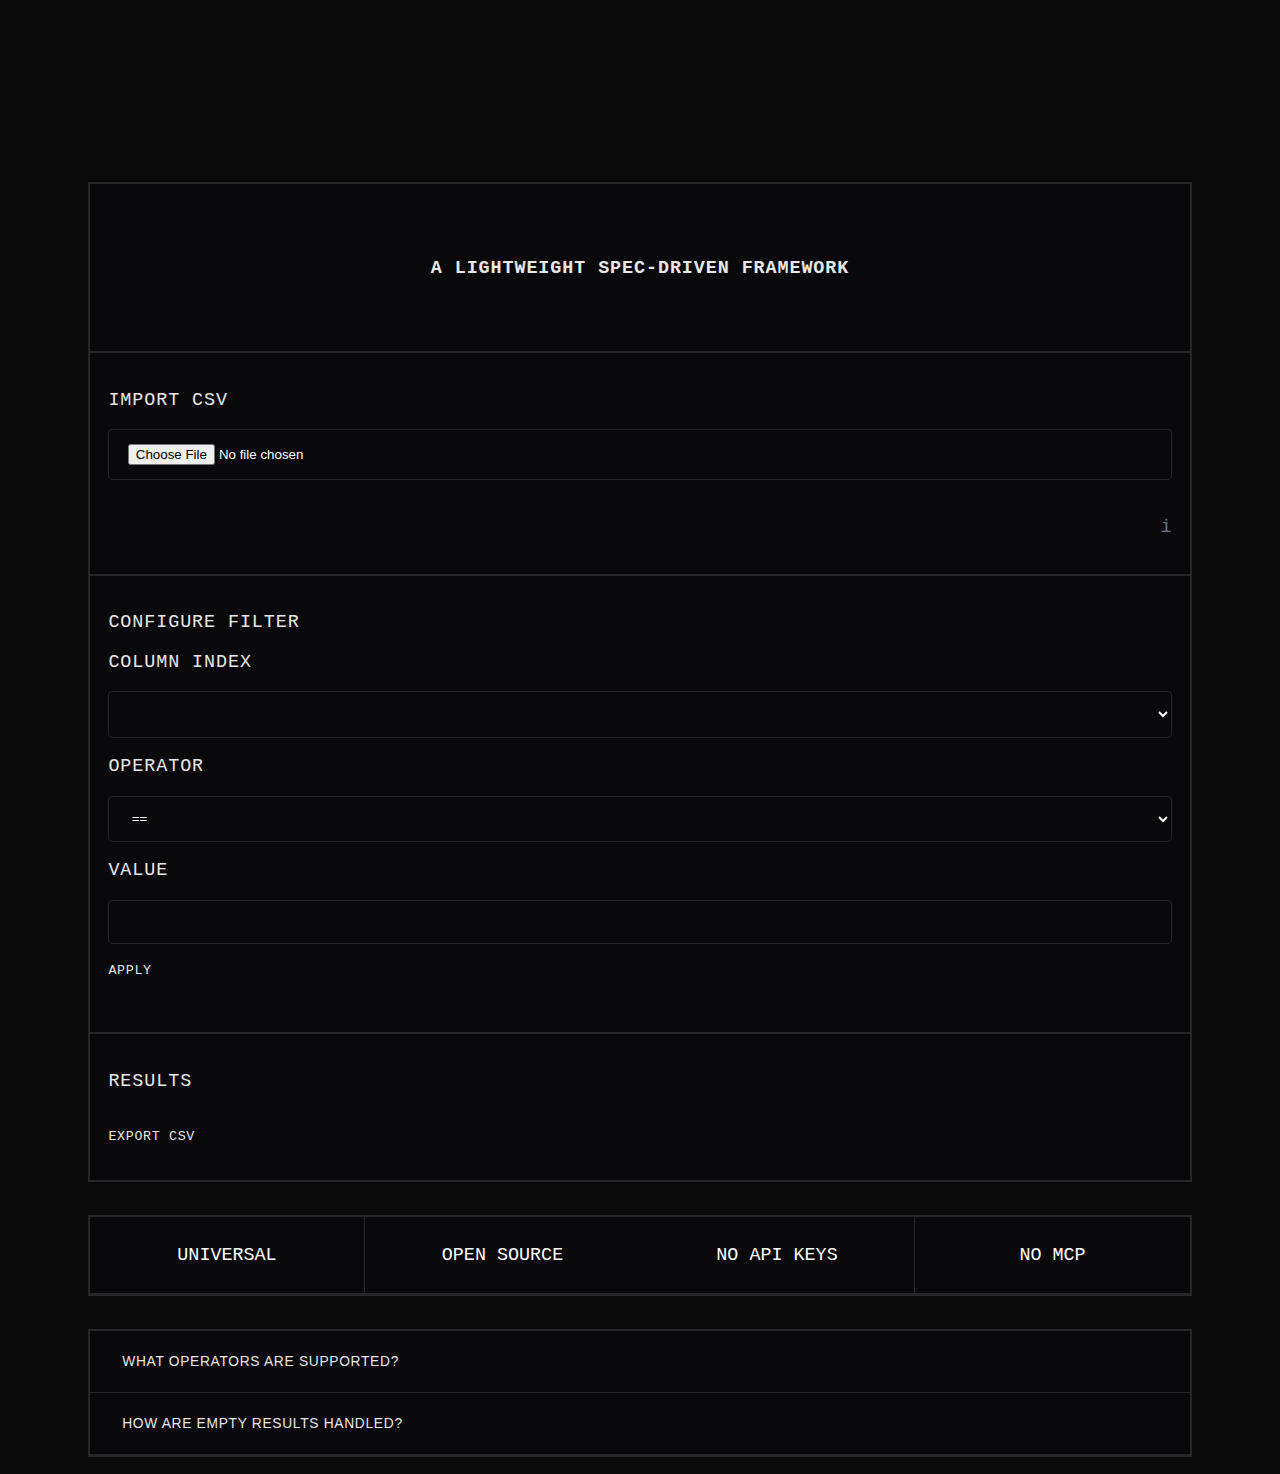
<file: web/index.html>
<!DOCTYPE html>
<html lang="en">
<head>
  <meta charset="UTF-8" />
  <meta name="viewport" content="width=device-width, initial-scale=1.0" />
  <title>Bosk8 CSV UI</title>
  <link rel="stylesheet" href="./bosk8.css" />
</head>
<body>
  <main class="bosk8">
    <div class="container">
      <section class="card border-b" style="padding:4rem 2rem; display:flex; flex-direction:column; align-items:center;">
        <h1 class="tagline">A LIGHTWEIGHT SPEC-DRIVEN FRAMEWORK</h1>
      </section>

      <section class="card border-b" style="padding: var(--space-2) var(--space-1); display: grid; gap: var(--space-1);">
        <div class="label">IMPORT CSV</div>
        <input id="file-input" type="file" accept=".csv" class="b8-input" />
        <div id="file-name" class="meta"></div>
        <div class="tooltip-trigger" style="justify-self:end;">
          <span class="copy-icon">i</span>
          <div class="tooltip">Upload a CSV. First row is treated as header.</div>
        </div>
      </section>

      <section class="card border-b" id="filter-section" style="display:none; padding: var(--space-2) var(--space-1); display: grid; gap: var(--space-1);">
        <div class="label">CONFIGURE FILTER</div>
        <label class="label" for="col">COLUMN INDEX</label>
        <select id="col" class="b8-input"></select>
        <label class="label" for="op">OPERATOR</label>
        <select id="op" class="b8-input">
          <option>==</option><option>!=</option><option>></option><option><</option><option>>=</option><option><=</option><option>contains</option>
        </select>
        <label class="label" for="val">VALUE</label>
        <input id="val" type="text" class="b8-input" />
        <button id="apply" class="copy-btn"><span class="meta">APPLY</span></button>
        <div id="error" class="meta" style="color: var(--text-subtle);"></div>
      </section>

      <section class="card" id="results-section" style="display:none; padding: var(--space-2) var(--space-1); display: grid; gap: var(--space-1);">
        <div class="label">RESULTS</div>
        <pre id="results" class="meta" style="color: var(--text-subtle);"></pre>
        <button id="export" class="copy-btn"><span class="meta">EXPORT CSV</span></button>
      </section>

      <section class="card grid-tiles border-b" style="margin-top: var(--space-2);">
        <div class="tile border-r">UNIVERSAL</div>
        <div class="tile">OPEN SOURCE</div>
        <div class="tile border-r">NO API KEYS</div>
        <div class="tile">NO MCP</div>
      </section>

      <section class="card" style="margin-top: var(--space-2);">
        <div class="faq-item">
          <button class="faq-q">WHAT OPERATORS ARE SUPPORTED?</button>
          <div class="faq-a">==, !=, >, <, >=, <=, contains</div>
        </div>
        <div class="faq-item">
          <button class="faq-q">HOW ARE EMPTY RESULTS HANDLED?</button>
          <div class="faq-a">Header only is shown. This mirrors the CLI behavior.</div>
        </div>
      </section>
    </div>
  </main>
  <script src="./app.js"></script>
  <script>
    // Mobile tooltip toggle
    document.querySelectorAll('.tooltip-trigger').forEach(function(el){
      el.addEventListener('click', function(){ el.classList.toggle('active'); });
    });
    // FAQ toggles
    document.querySelectorAll('.faq-q').forEach(function(q){
      q.addEventListener('click', function(){
        var a = q.nextElementSibling; a.classList.toggle('active');
      });
    });
  </script>
</body>
</html>
</file>
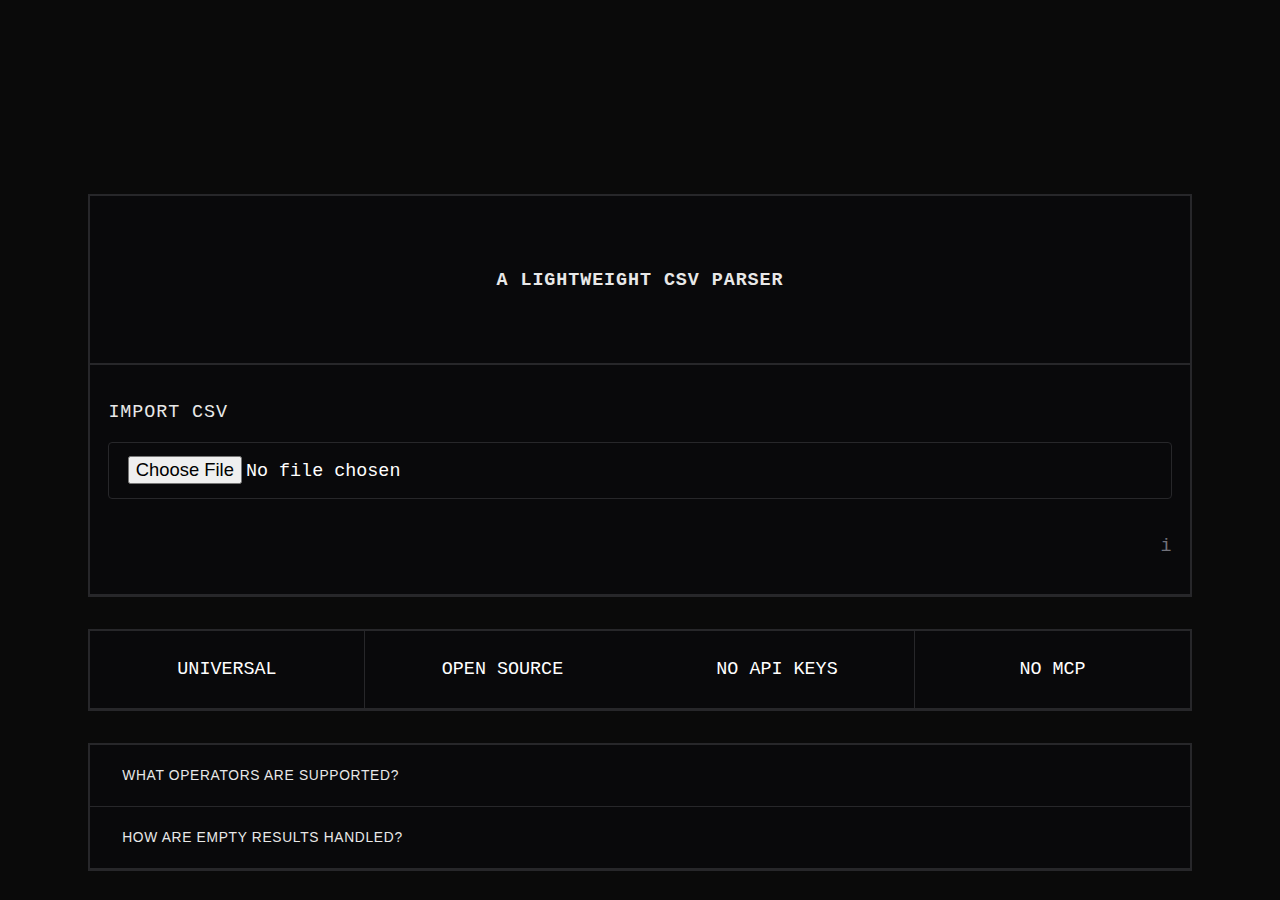
<file: csv-parser-ui/web/index.html>
<!DOCTYPE html>
<html lang="en">
<head>
  <meta charset="UTF-8" />
  <meta name="viewport" content="width=device-width, initial-scale=1.0" />
  <title>CSV Parser - Filter CSV Files</title>
  <link rel="stylesheet" href="./bosk8.css" />
</head>
<body>
  <main class="bosk8">
    <div class="container">
      <section class="card border-b" style="padding:4rem 2rem; display:flex; flex-direction:column; align-items:center;">
        <h1 class="tagline">A LIGHTWEIGHT CSV PARSER</h1>
      </section>

      <section class="card border-b" style="padding: var(--space-2) var(--space-1); display: grid; gap: var(--space-1);">
        <div class="label">IMPORT CSV</div>
        <input id="file-input" type="file" accept=".csv" class="b8-input" aria-label="Select CSV file to upload" />
        <div id="file-name" class="meta-sm" style="color: var(--text-dim);"></div>
        <div class="tooltip-trigger" style="justify-self:end;" aria-label="Information about CSV upload" aria-describedby="csv-help">
          <span class="copy-icon" aria-hidden="true">i</span>
          <div class="tooltip" id="csv-help" role="tooltip">Upload a CSV. First row is treated as header.</div>
        </div>
      </section>

      <section class="card border-b" id="filter-section" style="display:none; padding: var(--space-2) var(--space-1); gap: var(--space-1);">
        <div class="label">CONFIGURE FILTER</div>
        <label class="label" for="col">COLUMN INDEX</label>
        <select id="col" class="b8-input"></select>
        <label class="label" for="op">OPERATOR</label>
        <select id="op" class="b8-input">
          <option>==</option><option>!=</option><option>></option><option><</option><option>>=</option><option><=</option><option>contains</option>
        </select>
        <label class="label" for="val">VALUE</label>
        <input id="val" type="text" class="b8-input" />
        <button id="apply" class="b8-btn" type="button"><span class="meta">APPLY</span></button>
        <div id="error" class="meta error-meta" style="color: var(--text-subtle);" role="alert" aria-live="assertive"></div>
      </section>

      <section class="card" id="results-section" style="display:none; padding: var(--space-2) var(--space-1); gap: var(--space-1);">
        <div class="label">RESULTS</div>
        <pre id="results" class="meta" style="color: var(--text-subtle);" aria-live="polite"></pre>
        <button id="export" class="b8-btn" type="button"><span class="meta">EXPORT CSV</span></button>
      </section>

      <section class="card grid-tiles border-b" style="margin-top: var(--space-2);">
        <div class="tile border-r">UNIVERSAL</div>
        <div class="tile">OPEN SOURCE</div>
        <div class="tile border-r">NO API KEYS</div>
        <div class="tile">NO MCP</div>
      </section>

      <section class="card" style="margin-top: var(--space-2);">
        <div class="faq-item">
          <button class="faq-q" aria-expanded="false" aria-controls="faq-1-answer">WHAT OPERATORS ARE SUPPORTED?</button>
          <div class="faq-a" id="faq-1-answer">==, !=, >, <, >=, <=, contains</div>
        </div>
        <div class="faq-item">
          <button class="faq-q" aria-expanded="false" aria-controls="faq-2-answer">HOW ARE EMPTY RESULTS HANDLED?</button>
          <div class="faq-a" id="faq-2-answer">Header only is shown. This mirrors the CLI behavior.</div>
        </div>
      </section>
    </div>
  </main>
  <script src="./app.js"></script>
  <script>
    // Mobile tooltip toggle
    document.querySelectorAll('.tooltip-trigger').forEach(function(el){
      el.addEventListener('click', function(){ el.classList.toggle('active'); });
    });
    // FAQ toggles with ARIA
    document.querySelectorAll('.faq-q').forEach(function(q){
      q.addEventListener('click', function(){
        var a = q.nextElementSibling;
        var isExpanded = a.classList.contains('active');
        a.classList.toggle('active');
        q.setAttribute('aria-expanded', !isExpanded);
      });
    });
  </script>
</body>
</html>
</file>
<file: web/bosk8.css>
/* CSS Variables from style.md */
:root {
  --font-ui: JetBrains Mono, ui-monospace, SFMono-Regular, Menlo, Monaco, Consolas, Liberation Mono, DejaVu Sans Mono, Courier New, monospace;
  --fs-base: clamp(16px, calc(15.2px + 0.25vw), 20px);

  --bg-black: #000;
  --bg-elev1: #0A0A0A;
  --surface-card: #09090B;

  --text-primary: #fff;
  --text-muted: #e8e8e8;
  --text-subtle: #a1a1aa;
  --text-dim: #71717a;
  --text-highlight: #f4f4f5;

  --accent-success: #22c55e;

  --border-color: rgb(39 39 42);
  --border-w: 1px;          /* elevated to 1.5px ≥1024px */
  --border-outer-w: 1px;    /* elevated to 2px ≥1024px */

  --shadow-tint: #0000000d;

  --r-sm: 4px;
  --r-md: 6px;

  --space-0_5: 0.5rem;
  --space-0_75: 0.75rem;
  --space-1: 1rem;
  --space-1_5: 1.5rem;
  --space-2: 2rem;
  --space-4: 4rem;
}

@media (min-width: 1024px) {
  :root { --border-w: 1.5px; --border-outer-w: 2px; }
}

/* Global Resets & Base from style.md */
* { box-sizing: border-box; margin: 0; padding: 0; }
html { font-size: var(--fs-base); }
html, body {
  margin: 0; width: 100%; height: 100%;
  background-color: var(--bg-black);
  font-family: var(--font-ui);
  color: var(--text-primary);
}
main.bosk8 {
  display: flex; flex-direction: column; align-items: center; justify-content: center;
  min-height: 100vh;
  padding: var(--space-4) var(--space-1) var(--space-1);
  padding-top: 10rem; /* hero spacing */
  background-color: var(--bg-elev1);
}
.container { width: 100%; max-width: min(1100px, 90vw); position: relative; }

/* Cards & Surfaces */
.card {
  background-color: var(--surface-card);
  box-shadow: 0 0 0 var(--border-outer-w) var(--border-color), 0 1px 2px var(--shadow-tint);
}
.border-b { border-bottom: var(--border-w) solid var(--border-color); }
.border-r { border-right: var(--border-w) solid var(--border-color); }

/* Typography */
.tagline, .meta, .label, .nav {
  font-family: var(--font-ui);
  text-transform: uppercase;
  letter-spacing: 0.05em;
  color: var(--text-muted);
}
.tagline { font-size: 1rem; text-align: center; }
.meta-sm { font-size: 0.75rem; }
.meta-md { font-size: 0.875rem; }

/* Links & Actions */
.link { color: var(--text-muted); text-decoration: none; transition: all .15s; }
.link:hover { color: var(--text-primary); text-decoration: underline; text-underline-offset: 4px; }
.copy-btn { display: inline-flex; align-items: center; gap: 0.75rem; background: transparent; border: none; cursor: pointer; padding: 0; }
.copy-icon { color: var(--text-dim); transition: color .15s; }
.copy-btn:hover .copy-icon { color: #d4d4d8; }
.check-icon { color: var(--accent-success); }

/* Grid & Layout */
.grid-tiles { display: grid; grid-template-columns: repeat(2, 1fr); }
@media (min-width: 768px) { .grid-tiles { grid-template-columns: repeat(4, 1fr); } }
.tile { padding: 1.5rem 1rem; text-align: center; }

/* Tooltip Pattern */
.tooltip-trigger { position: relative; background: transparent; border: none; padding: 0; cursor: pointer; display: inline-flex; align-items: center; justify-content: center; }
.tooltip {
  position: absolute; left: 50%; bottom: calc(100% + .5rem); transform: translate(-50%);
  background-color: var(--surface-card); border: var(--border-w) solid var(--border-color);
  padding: .5rem; font-size: .625rem; font-family: var(--font-ui); color: var(--text-subtle);
  max-width: 280px; width: max-content; line-height: 1.5; opacity: 0; visibility: hidden; transition: opacity .15s, visibility .15s; pointer-events: none; z-index: 10;
}
.tooltip:before { content: ""; position: absolute; top: 100%; left: 50%; transform: translate(-50%); border-left: 4px solid transparent; border-right: 4px solid transparent; border-top: 4px solid var(--border-color); }
.tooltip:after  { content: ""; position: absolute; top: calc(100% - 1px); left: 50%; transform: translate(-50%); border-left: 3px solid transparent; border-right: 3px solid transparent; border-top: 3px solid rgb(9 9 11); }
@media (min-width: 768px) { .tooltip-trigger:hover .tooltip { opacity: 1; visibility: visible; } }
@media (max-width: 767px) { .tooltip-trigger.active .tooltip { opacity: 1; visibility: visible; } }

/* FAQ / Accordion */
.faq-item { border-bottom: var(--border-w) solid var(--border-color); transition: background-color .15s; }
.faq-item:hover { background: #18181b; }
.faq-q { width: 100%; background: transparent; border: none; padding: 1.25rem 1.75rem; cursor: pointer; display: flex; align-items: center; justify-content: space-between; gap: 1rem; font-size: .75rem; color: var(--text-muted); text-transform: uppercase; letter-spacing: .05em; transition: color .15s; }
.faq-q:hover { color: #fff; }
.faq-a { display: none; font-size: .8rem; color: var(--text-subtle); line-height: 1.5; padding: 0 1.75rem 1.25rem; }
.faq-a.active { display: block; }

/* Accessibility */
:focus-visible { outline: 2px solid var(--border-color); outline-offset: 2px; }

/* Derived Input Styles (logged in style-decisions-log.md) */
.b8-input { background-color: var(--surface-card); border: var(--border-w) solid var(--border-color); border-radius: var(--r-sm); color: var(--text-primary); padding: var(--space-0_75) var(--space-1); }
</file>
<file: csv-parser-ui/web/bosk8.css>
/* CSS Variables from style.md */
:root {
  --font-ui: JetBrains Mono, ui-monospace, SFMono-Regular, Menlo, Monaco, Consolas, Liberation Mono, DejaVu Sans Mono, Courier New, monospace;
  --fs-base: clamp(16px, calc(15.2px + 0.25vw), 20px);

  --bg-black: #000;
  --bg-elev1: #0A0A0A;
  --surface-card: #09090B;

  --text-primary: #fff;
  --text-muted: #e8e8e8;
  --text-subtle: #a1a1aa;
  --text-dim: #71717a;
  --text-highlight: #f4f4f5;

  --accent-success: #22c55e;

  --border-color: rgb(39 39 42);
  --border-w: 1px;          /* elevated to 1.5px ≥1024px */
  --border-outer-w: 1px;    /* elevated to 2px ≥1024px */

  --shadow-tint: #0000000d;

  --r-sm: 4px;
  --r-md: 6px;

  --space-0_5: 0.5rem;
  --space-0_75: 0.75rem;
  --space-1: 1rem;
  --space-1_5: 1.5rem;
  --space-2: 2rem;
  --space-4: 4rem;
}

@media (min-width: 1024px) {
  :root { --border-w: 1.5px; --border-outer-w: 2px; }
}

/* Global Resets & Base from style.md */
* { box-sizing: border-box; margin: 0; padding: 0; }
html { font-size: var(--fs-base); }
html, body {
  margin: 0; width: 100%; height: 100%;
  background-color: var(--bg-black);
  font-family: var(--font-ui);
  color: var(--text-primary);
}
main.bosk8 {
  display: flex; flex-direction: column; align-items: center; justify-content: center;
  min-height: 100vh;
  padding: var(--space-4) var(--space-1) var(--space-1);
  padding-top: 10rem; /* hero spacing */
  background-color: var(--bg-elev1);
}
.container { width: 100%; max-width: min(1100px, 90vw); position: relative; }

/* Cards & Surfaces */
.card {
  background-color: var(--surface-card);
  box-shadow: 0 0 0 var(--border-outer-w) var(--border-color), 0 1px 2px var(--shadow-tint);
}
.border-b { border-bottom: var(--border-w) solid var(--border-color); }
.border-r { border-right: var(--border-w) solid var(--border-color); }

/* Typography */
.tagline, .meta, .label, .nav {
  font-family: var(--font-ui);
  text-transform: uppercase;
  letter-spacing: 0.05em;
  color: var(--text-muted);
}
.tagline { font-size: 1rem; text-align: center; }
.meta-sm { font-size: 0.75rem; }
.meta-md { font-size: 0.875rem; }

/* Links & Actions */
.link { color: var(--text-muted); text-decoration: none; transition: all .15s; }
.link:hover { color: var(--text-primary); text-decoration: underline; text-underline-offset: 4px; }
.copy-btn { display: inline-flex; align-items: center; gap: 0.75rem; background: transparent; border: none; cursor: pointer; padding: 0; }
.copy-icon { color: var(--text-dim); transition: color .15s; }
.copy-btn:hover .copy-icon { color: #d4d4d8; }
.check-icon { color: var(--accent-success); }

/* Grid & Layout */
.grid-tiles { display: grid; grid-template-columns: repeat(2, 1fr); }
@media (min-width: 768px) { .grid-tiles { grid-template-columns: repeat(4, 1fr); } }
.tile { padding: 1.5rem 1rem; text-align: center; }

/* Tooltip Pattern */
.tooltip-trigger { position: relative; background: transparent; border: none; padding: 0; cursor: pointer; display: inline-flex; align-items: center; justify-content: center; }
.tooltip {
  position: absolute; left: 50%; bottom: calc(100% + .5rem); transform: translate(-50%);
  background-color: var(--surface-card); border: var(--border-w) solid var(--border-color);
  padding: .5rem; font-size: .625rem; font-family: var(--font-ui); color: var(--text-subtle);
  max-width: 280px; width: max-content; line-height: 1.5; opacity: 0; visibility: hidden; transition: opacity .15s, visibility .15s; pointer-events: none; z-index: 10;
}
.tooltip:before { content: ""; position: absolute; top: 100%; left: 50%; transform: translate(-50%); border-left: 4px solid transparent; border-right: 4px solid transparent; border-top: 4px solid var(--border-color); }
.tooltip:after  { content: ""; position: absolute; top: calc(100% - 1px); left: 50%; transform: translate(-50%); border-left: 3px solid transparent; border-right: 3px solid transparent; border-top: 3px solid rgb(9 9 11); }
@media (min-width: 768px) { .tooltip-trigger:hover .tooltip { opacity: 1; visibility: visible; } }
@media (max-width: 767px) { .tooltip-trigger.active .tooltip { opacity: 1; visibility: visible; } }

/* FAQ / Accordion */
.faq-item { border-bottom: var(--border-w) solid var(--border-color); transition: background-color .15s; }
.faq-item:hover { background: #18181b; }
.faq-q { width: 100%; background: transparent; border: none; padding: 1.25rem 1.75rem; cursor: pointer; display: flex; align-items: center; justify-content: space-between; gap: 1rem; font-size: .75rem; color: var(--text-muted); text-transform: uppercase; letter-spacing: .05em; transition: color .15s; }
.faq-q:hover { color: #fff; }
.faq-a { display: none; font-size: .8rem; color: var(--text-subtle); line-height: 1.5; padding: 0 1.75rem 1.25rem; }
.faq-a.active { display: block; }

/* Accessibility */
:focus-visible { outline: 2px solid var(--border-color); outline-offset: 2px; }

/* Derived Input Styles (logged in style-decisions-log.md) */
.b8-input {
  background-color: var(--surface-card);
  border: var(--border-w) solid var(--border-color);
  border-radius: var(--r-sm);
  color: var(--text-primary);
  padding: var(--space-0_75) var(--space-1);
  font-family: var(--font-ui);
  font-size: 1rem;
}

.b8-input:focus {
  border-color: var(--text-subtle);
  outline: 2px solid var(--border-color);
  outline-offset: 2px;
}

/* Derived Button Styles (logged in style-decisions-log.md) */
.b8-btn {
  display: inline-flex;
  align-items: center;
  gap: var(--space-0_75);
  background: transparent;
  border: none;
  cursor: pointer;
  padding: var(--space-0_75) var(--space-1);
  font-family: var(--font-ui);
}

.b8-btn:hover {
  color: var(--text-primary);
}

.b8-btn:focus-visible {
  outline: 2px solid var(--border-color);
  outline-offset: 2px;
}

/* Derived Error Message Styles (logged in style-decisions-log.md) */
.error-meta {
  font-family: var(--font-ui);
  text-transform: uppercase;
  letter-spacing: 0.05em;
  color: var(--text-subtle);
  font-size: 0.875rem;
}

/* Derived Results Display Styles (logged in style-decisions-log.md) */
#results {
  font-family: var(--font-ui);
  color: var(--text-subtle);
  font-size: 0.875rem;
  line-height: 1.5;
  overflow-x: auto;
  white-space: pre;
}
</file>
